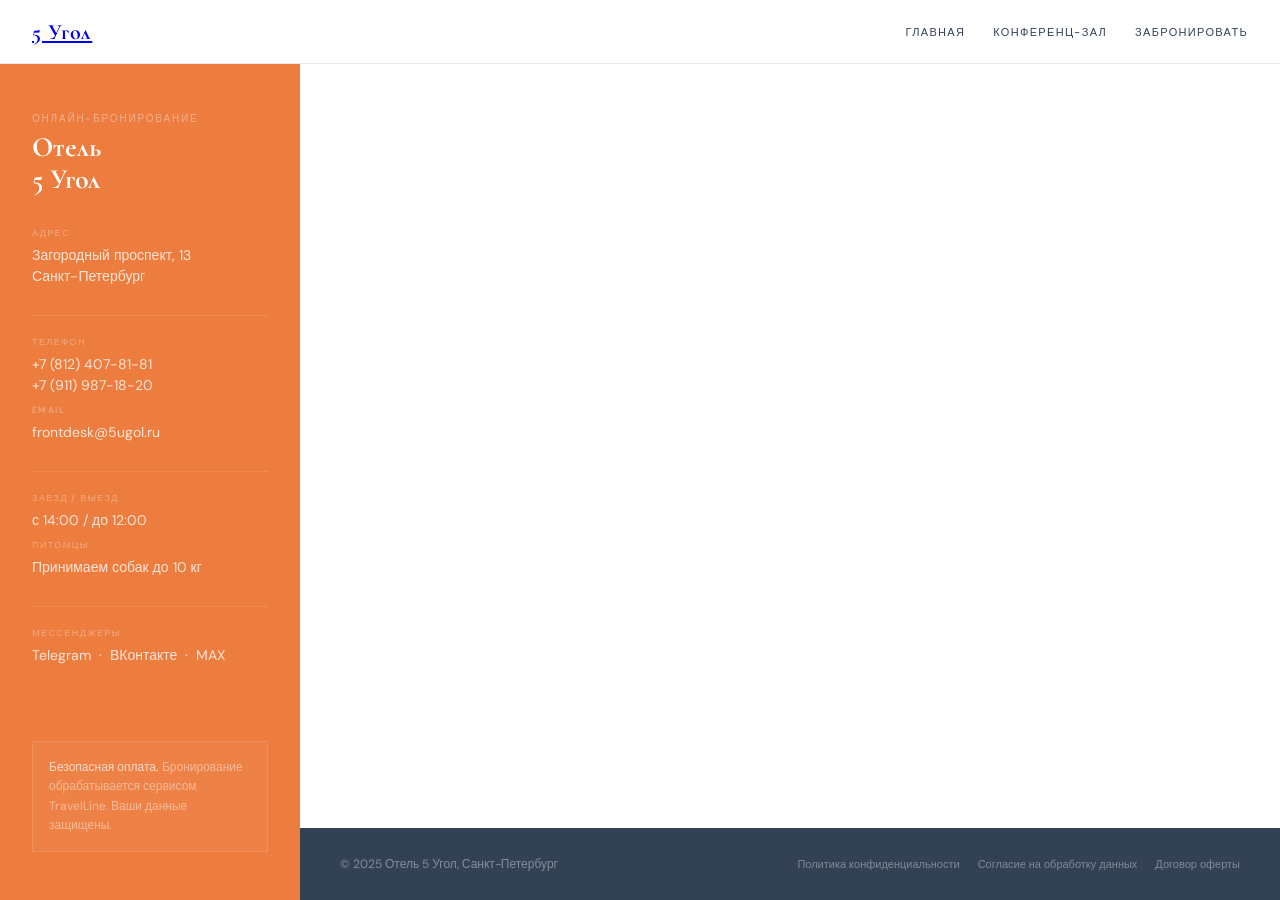
<file: booking.html>
<!DOCTYPE html>
<html lang="ru">
<head>
  <meta charset="UTF-8">
  <meta name="viewport" content="width=device-width, initial-scale=1.0">
  <title>Бронирование — Отель 5 Угол</title>
  <link rel="preconnect" href="https://fonts.googleapis.com">
  <link href="https://fonts.googleapis.com/css2?family=Cormorant+Garamond:wght@400;600;700&family=DM+Sans:ital,wght@0,300;0,400;0,500;1,300&display=swap" rel="stylesheet">
  <link rel="stylesheet" href="styles/common.css">
  <link rel="stylesheet" href="styles/booking.css">
  <link rel="icon" type="image/x-icon" href="/favicon.ico">

  <!-- Web Components -->
  <script src="scr/components/hotel-navbar.js" defer></script>
  <script src="scr/components/hotel-footer.js" defer></script>
  <script src="scr/components/tl-widget.js" defer></script>
</head>
<body>

  <hotel-navbar active="booking"></hotel-navbar>

  <div class="page-wrap">
    <aside class="sidebar">
      <div>
        <div class="sidebar-label">Онлайн-бронирование</div>
        <h2>Отель<br>5 Угол</h2>
      </div>

      <div class="sb-block">
        <div class="sb-block-label">Адрес</div>
        <div class="sb-block-val">Загородный проспект, 13<br>Санкт-Петербург</div>
      </div>
      <div class="sb-sep"></div>

      <div class="sb-block">
        <div class="sb-block-label">Телефон</div>
        <div class="sb-block-val">
          <a href="tel:+78124078181">+7 (812) 407-81-81</a><br>
          <a href="tel:+79119871820">+7 (911) 987-18-20</a>
        </div>
      </div>

      <div class="sb-block">
        <div class="sb-block-label">Email</div>
        <div class="sb-block-val"><a href="mailto:frontdesk@5ugol.ru">frontdesk@5ugol.ru</a></div>
      </div>
      <div class="sb-sep"></div>

      <div class="sb-block">
        <div class="sb-block-label">Заезд / Выезд</div>
        <div class="sb-block-val">с 14:00 / до 12:00</div>
      </div>

      <div class="sb-block">
        <div class="sb-block-label">Питомцы</div>
        <div class="sb-block-val">Принимаем собак до 10 кг</div>
      </div>
      <div class="sb-sep"></div>

      <div class="sb-block">
        <div class="sb-block-label">Мессенджеры</div>
        <div class="sb-block-val">
          <a href="https://t.me/FifthCorneerBot" target="_blank" rel="noopener">Telegram</a> &nbsp;·&nbsp;
          <a href="https://vk.com/5ugolspb" target="_blank" rel="noopener">ВКонтакте</a> &nbsp;·&nbsp;
          <a href="https://max.ru/u/f9LHodD0cOJRsnHOx8WOLRxPOSasKHpdg3dygl_lKTsrMQcA0DxAyyqGXzA" target="_blank" rel="noopener">MAX</a>
        </div>
      </div>

      <div class="guarantee-box">
        <p><strong>Безопасная оплата.</strong> Бронирование обрабатывается сервисом TravelLine. Ваши данные защищены.</p>
      </div>
    </aside>

    <div class="main-col">
      <div class="module-content">
        <tl-widget embed="booking-form"></tl-widget>
      </div>

      <hotel-footer></hotel-footer>
    </div>
  </div>

</body>
</html>
</file>
<file: styles/common.css>
:root {
  --white: #FFFFFF;
  --beige: #F5F0E8;
  --gray: #94A3B8;
  --graphite: #334155;
  --navy: #ed7d3e;
  --blue: #ed6d3e;
  --border: #E2E8F0;
}

*,
*::before,
*::after {
  box-sizing: border-box;
  margin: 0;
  padding: 0;
}

html {
  scroll-behavior: smooth;
}

body {
  font-family: 'DM Sans', sans-serif;
  background: var(--white);
  color: var(--graphite);
  overflow-x: hidden;
}

h1, h2, h3, h4 {
  font-family: 'Cormorant Garamond', serif;
}

/* ===== НАВИГАЦИЯ (общая) ===== */
nav {
  position: fixed;
  top: 0;
  left: 0;
  right: 0;
  z-index: 200;
  height: 64px;
  display: flex;
  align-items: center;
  padding: 0 32px;
  justify-content: space-between;
  background: rgba(255, 255, 255, 0.96);
  backdrop-filter: blur(14px);
  border-bottom: 1px solid var(--border);
}

.nav-logo {
  font-family: 'Cormorant Garamond', serif;
  font-size: 22px;
  font-weight: 700;
  color: var(--navy);
  text-decoration: none;
  letter-spacing: 0.04em;
  display: flex;
  align-items: center;
  gap: 10px;
}

.logo-mark {
  width: 30px;
  height: 30px;
  background: var(--navy);
  display: grid;
  place-items: center;
  flex-shrink: 0;
}

.logo-mark svg {
  width: 14px;
  height: 14px;
}

.nav-links {
  display: flex;
  align-items: center;
  gap: 28px;
  list-style: none;
}

.nav-links a {
  font-size: 11px;
  font-weight: 500;
  letter-spacing: 0.12em;
  text-transform: uppercase;
  color: var(--graphite);
  text-decoration: none;
  transition: color 0.18s;
}

.nav-links a:hover,
.nav-links a.active {
  color: var(--navy);
}

.nav-cta {
  background: var(--navy) !important;
  color: var(--white) !important;
  padding: 9px 20px;
}

.nav-cta:hover {
  background: var(--blue) !important;
}

.burger {
  display: none;
  flex-direction: column;
  gap: 5px;
  cursor: pointer;
  padding: 6px;
}

.burger span {
  display: block;
  width: 22px;
  height: 2px;
  background: var(--graphite);
  transition: all 0.28s;
}

.mob-nav {
  display: none;
  position: fixed;
  top: 64px;
  left: 0;
  right: 0;
  background: var(--white);
  border-bottom: 1px solid var(--border);
  z-index: 199;
  flex-direction: column;
  padding: 16px 24px 24px;
}

.mob-nav a {
  font-size: 13px;
  font-weight: 500;
  letter-spacing: 0.1em;
  text-transform: uppercase;
  color: var(--graphite);
  text-decoration: none;
  padding: 13px 0;
  border-bottom: 1px solid var(--border);
  display: block;
}

.mob-cta {
  background: var(--navy) !important;
  color: var(--white) !important;
  text-align: center;
  margin-top: 12px;
  border: none;
}

/* ===== ПОДВАЛ (общий) ===== */
footer {
  background: var(--graphite);
  padding: 28px 40px;
  display: flex;
  flex-wrap: wrap;
  align-items: center;
  justify-content: space-between;
  gap: 14px;
}

footer p {
  font-size: 12px;
  color: rgba(255, 255, 255, 0.4);
}

.fl {
  display: flex;
  flex-wrap: wrap;
  gap: 18px;
}

.fl a {
  font-size: 11px;
  color: rgba(255, 255, 255, 0.38);
  text-decoration: none;
  transition: color 0.18s;
}

.fl a:hover {
  color: rgba(255, 255, 255, 0.75);
}

/* ===== ОБЩИЕ ЭЛЕМЕНТЫ ===== */
.label {
  font-size: 10px;
  font-weight: 500;
  letter-spacing: 0.18em;
  text-transform: uppercase;
  color: var(--blue);
  margin-bottom: 6px;
  display: block;
}

.section-title {
  font-size: clamp(26px, 4vw, 44px);
  font-weight: 700;
  color: var(--navy);
  line-height: 1.15;
  margin-bottom: 36px;
}

/* Анимация появления */
.reveal {
  opacity: 0;
  transform: translateY(22px);
  transition: opacity 0.6s ease, transform 0.6s ease;
}

.reveal.visible {     /* ← меняем .in на .visible */
  opacity: 1;
  transform: none;
}

/* ===== АДАПТИВ (общий для навигации и подвала) ===== */
@media (max-width: 768px) {
  nav {
    padding: 0 20px;
  }
  .nav-links {
    display: none;
  }
  .burger {
    display: flex;
  }
  footer {
    padding: 24px 20px;
    flex-direction: column;
    align-items: flex-start;
  }
}
</file>
<file: styles/booking.css>
/* ===== УНИКАЛЬНЫЕ СТИЛИ ДЛЯ СТРАНИЦЫ БРОНИРОВАНИЯ ===== */
.page-wrap {
  margin-top: 64px;
  display: grid;
  grid-template-columns: 300px 1fr;
  min-height: calc(100vh - 64px);
}

/* SIDEBAR */
.sidebar {
  background: var(--navy);
  padding: 48px 32px;
  position: sticky;
  top: 64px;
  height: calc(100vh - 64px);
  overflow-y: auto;
  display: flex;
  flex-direction: column;
}

.sidebar-label {
  font-size: 10px;
  font-weight: 500;
  letter-spacing: 0.18em;
  text-transform: uppercase;
  color: rgba(255, 255, 255, 0.4);
  margin-bottom: 6px;
}

.sidebar h2 {
  font-size: 28px;
  font-weight: 700;
  color: var(--white);
  margin-bottom: 32px;
  line-height: 1.15;
}

.sb-sep {
  height: 1px;
  background: rgba(255, 255, 255, 0.1);
  margin: 20px 0;
}

.sb-block {
  margin-bottom: 8px;
}

.sb-block-label {
  font-size: 9px;
  font-weight: 500;
  text-transform: uppercase;
  letter-spacing: 0.16em;
  color: rgba(255, 255, 255, 0.35);
  margin-bottom: 6px;
}

.sb-block-val {
  font-size: 14px;
  color: rgba(255, 255, 255, 0.8);
  line-height: 1.5;
}

.sb-block-val a {
  color: rgba(255, 255, 255, 0.8);
  text-decoration: none;
}

.sb-block-val a:hover {
  color: var(--white);
}

.guarantee-box {
  margin-top: auto;
  padding: 16px;
  border: 1px solid rgba(255, 255, 255, 0.12);
  background: rgba(255, 255, 255, 0.04);
}

.guarantee-box p {
  font-size: 12px;
  color: rgba(255, 255, 255, 0.45);
  line-height: 1.6;
}

.guarantee-box strong {
  color: rgba(255, 255, 255, 0.7);
  font-weight: 500;
}

/* SEARCH STRIP */
.search-strip {
  background: var(--beige);
  border-bottom: 1px solid var(--border);
  padding: 20px 32px;
}

.search-strip-inner {
  display: grid;
  grid-template-columns: 1fr 1fr 80px 80px auto;
  gap: 14px;
  align-items: end;
}

.sf {
  display: flex;
  flex-direction: column;
  gap: 5px;
}

.sf label {
  font-size: 10px;
  font-weight: 500;
  text-transform: uppercase;
  letter-spacing: 0.14em;
  color: var(--gray);
}

.sf input,
.sf select {
  border: 1px solid var(--border);
  background: var(--white);
  padding: 10px 14px;
  font-family: 'DM Sans', sans-serif;
  font-size: 14px;
  color: var(--graphite);
  outline: none;
  transition: border-color 0.18s;
  -webkit-appearance: none;
  appearance: none;
  border-radius: 0;
  width: 100%;
}

.sf input:focus,
.sf select:focus {
  border-color: var(--blue);
}

.search-btn {
  background: var(--blue);
  color: var(--white);
  border: none;
  padding: 10px 22px;
  font-family: 'DM Sans', sans-serif;
  font-size: 11px;
  font-weight: 500;
  letter-spacing: 0.14em;
  text-transform: uppercase;
  cursor: pointer;
  transition: background 0.18s;
  height: 44px;
  white-space: nowrap;
  align-self: flex-end;
}

.search-btn:hover {
  background: var(--navy);
}

/* MODULE AREA */
.module-area {
  flex: 1;
  display: flex;
  flex-direction: column;
}

.module-content {
  flex: 1;
  padding: 0;
}

#tl-booking-form {
  min-height: calc(100vh - 64px - 86px);
  background: var(--white);
}

.main-col {
  display: flex;
  flex-direction: column;
}

/* LOADER */
.tl-loader {
  display: flex;
  align-items: center;
  justify-content: center;
  flex-direction: column;
  gap: 16px;
  padding: 80px 40px;
  color: var(--gray);
}

.tl-loader .spinner {
  width: 32px;
  height: 32px;
  border: 2px solid var(--border);
  border-top-color: var(--blue);
  border-radius: 50%;
  animation: spin 0.8s linear infinite;
}

@keyframes spin {
  to {
    transform: rotate(360deg);
  }
}

.tl-loader p {
  font-size: 13px;
  letter-spacing: 0.06em;
}

/* Адаптив booking */
@media (max-width: 1024px) {
  .page-wrap {
    grid-template-columns: 240px 1fr;
  }
  .sidebar {
    padding: 36px 24px;
  }
}

@media (max-width: 768px) {
  .page-wrap {
    grid-template-columns: 1fr;
    grid-template-rows: auto 1fr;
  }
  .sidebar {
    position: static;
    height: auto;
    padding: 32px 20px;
    flex-direction: row;
    flex-wrap: wrap;
    gap: 24px;
    align-items: flex-start;
  }
  .sidebar h2 {
    width: 100%;
    margin-bottom: 0;
  }
  .guarantee-box {
    display: none;
  }
  .search-strip {
    padding: 16px 20px;
  }
  .search-strip-inner {
    grid-template-columns: 1fr 1fr;
  }
  .search-btn {
    grid-column: 1 / -1;
    height: auto;
    padding: 12px;
  }
}

@media (max-width: 480px) {
  .search-strip-inner {
    grid-template-columns: 1fr;
  }
  .sidebar {
    padding: 24px 20px;
  }
}
</file>
